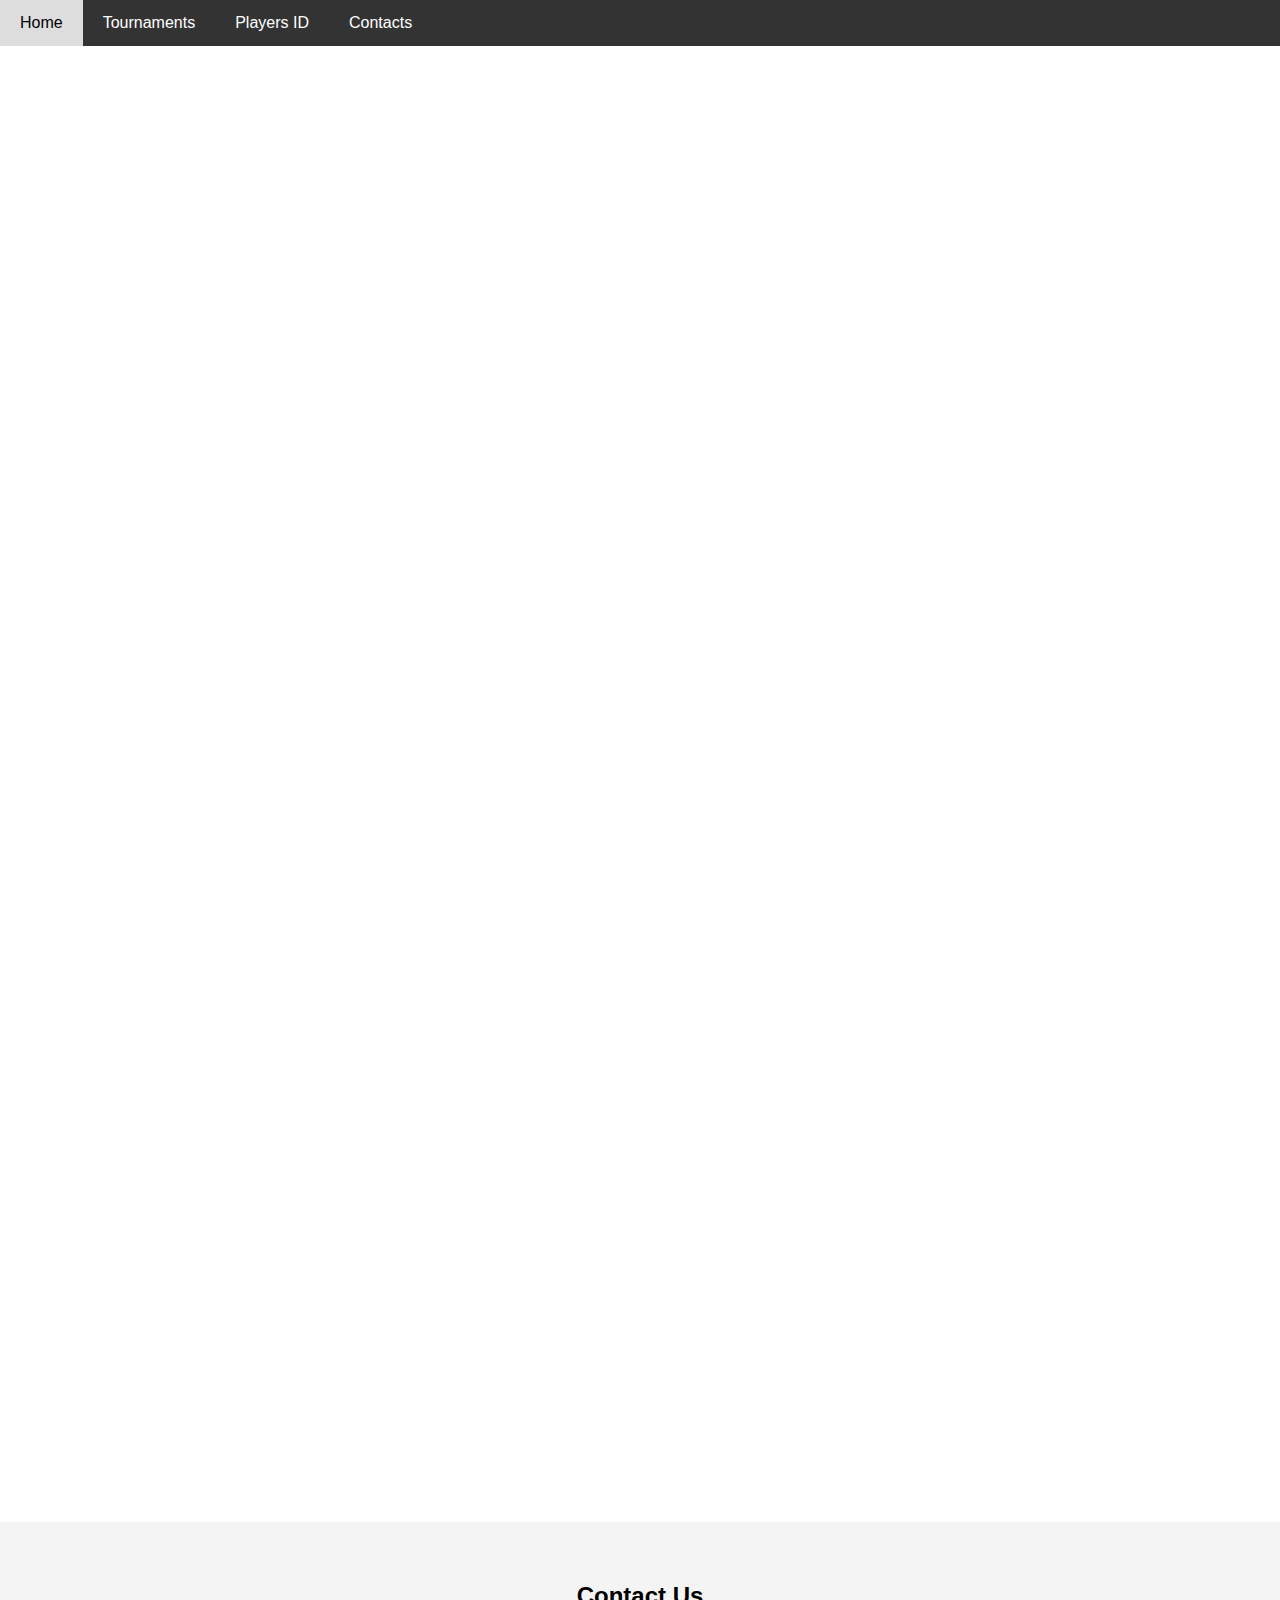
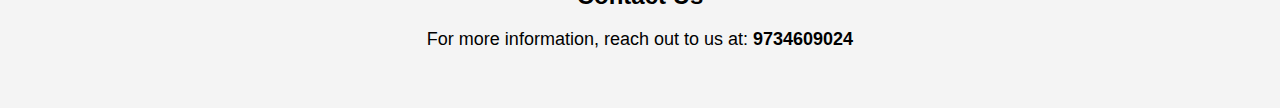
<file: index.html>
<!DOCTYPE html>
<html lang="en">
<head>
    <meta charset="UTF-8">
    <meta name="viewport" content="width=device-width, initial-scale=1.0">
    <title>FCIOH</title>
    <link rel="stylesheet" href="styles.css">
</head>
<body>
    <div class="navbar">
        <a href="#home">Home</a>
        <a href="#tournaments">Tournaments</a>
        <a href="#players">Players ID</a>
        <a href="#contact">Contacts</a>
    </div>

    <div class="section" id="home">
        <h1>Welcome to FCIOH</h1>
        <p>We have made this club for our enjoyment and we are the FC lovers. This is established in 2024. The full name of '<b>FCIOH</b>' is <b>fc in our heart</b>.</p>
    </div>

    <div class="section" id="tournaments">
        <h2>FCIOH HEAD TO HEAD CHAMPIONSHIP SEASON 1</h2>
        <ul>
            <li>Kashif vs Anis</li>
            <li>Shakil vs Sayed</li>
            <li>Arif vs Mahi</li>
            <li>Akash vs Samin</li>
            <li>Arif vs Anis</li>
            <li>Akash vs Sayed</li>
            <li>Shakil vs Samin</li>
            <li>Kashif vs Mahi</li>
        </ul>
    </div>

    <div class="section" id="players">
        <h2>Players ID</h2>
        <ul>
            <li>Sayed (FC ID - broken heart)</li>
            <li>Shakil (FC ID - shakil)</li>
            <li>Kashif (FC ID - kashif)</li>
            <li>Anis (FC ID - toxic gamer)</li>
            <li>Mahi (FC ID - royal arsan)</li>
            <li>Akash (FC ID - toxic-akash)</li>
            <li>Arif (FC ID - arif 4114)</li>
            <li>Samin (FC ID - samin100)</li>
        </ul>
    </div>

    <div class="section" id="contact">
        <h2>Contact Us</h2>
        <p>For more information, reach out to us at: <b>9734609024</b></p>
    </div>
</body>
</html>
</file>
<file: styles.css>
body {
    font-family: 'Arial', sans-serif;
    margin: 0;
    padding: 0;
}

.navbar {
    background-color: #333;
    overflow: hidden;
}

.navbar a {
    float: left;
    display: block;
    color: white;
    text-align: center;
    padding: 14px 20px;
    text-decoration: none;
}

.navbar a:hover {
    background-color: #ddd;
    color: black;
}

.section {
    padding: 20px;
}

#home {
    background: url('https://example.com/homepage-background.jpg') no-repeat center center;
    background-size: cover;
    color: white;
    text-align: center;
    height: 100vh;
    display: flex;
    justify-content: center;
    align-items: center;
    flex-direction: column;
}

#tournaments, #players {
    background: url('https://example.com/tournament-background.jpg') no-repeat center center;
    background-size: cover;
    color: white;
}

#tournaments h2, #players h2 {
    text-align: center;
}

#tournaments ul, #players ul {
    list-style-type: none;
    padding: 0;
    text-align: center;
}

#contact {
    background-color: #f4f4f4;
    text-align: center;
    padding: 40px 20px;
}

#contact p {
    font-size: 18px;
}
</file>
